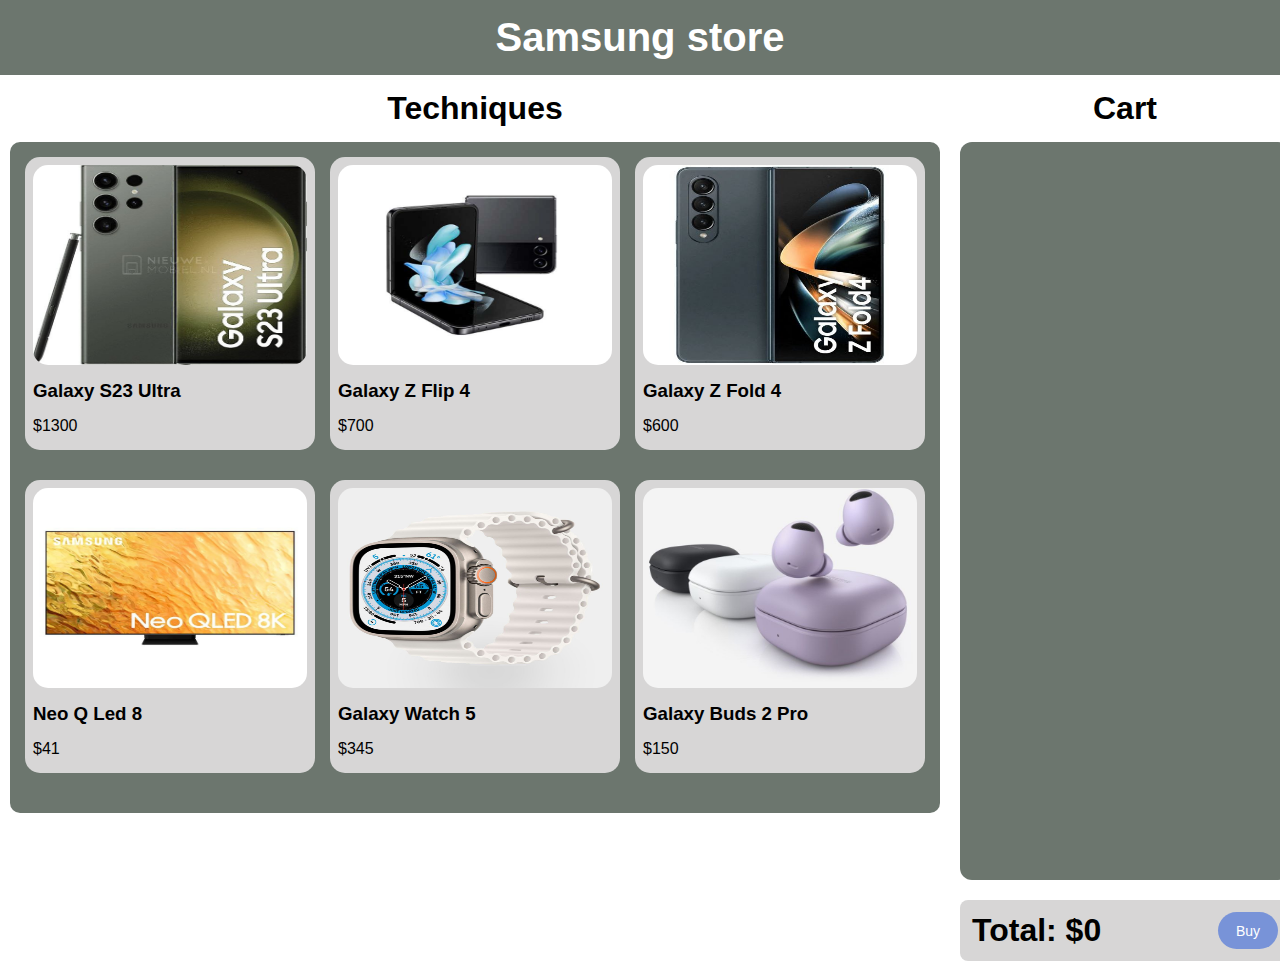
<file: index.html>
<!DOCTYPE html>
<!-- saved from url=(0086)http://127.0.0.1:5500/%D0%9D%D0%BE%D0%B2%D0%B0%D1%8F%20%D0%BF%D0%B0%D0%BF%D0%BA%D0%B0/ -->
<html lang="en">

<head>
    <meta http-equiv="Content-Type" content="text/html; charset=UTF-8">

    <meta http-equiv="X-UA-Compatible" content="IE=edge">
    <meta name="viewport" content="width=device-width, initial-scale=1.0">
    <title>Practise</title>
    <!-- CSS -->

    <link rel="stylesheet" href="style.css">
</head>

<body>
    <header>
        <h1 class="title">Samsung store</h1>
    </header>
    <main>
        <div class="container main">
            <div class="products">
                <h1 class="products__title">Techniques</h1>
                <div class="products__items">
                    <div data-id="1" class="product__item">
                        <div class="product__item__img">
                            <img src="./Practise_files/s23 ultra.jpg" alt="image">
                        </div>
                        <h3 class="product__item__name">Galaxy S23 Ultra</h3>
                        <p class="price">$1300</p>
                        <button data-id="1" class="btn abso-btn">Add to Cart</button>
                    </div>
                    <div data-id="2" class="product__item">
                        <div class="product__item__img">
                            <img src="./Practise_files/z flip.jpg" alt="image">
                        </div>
                        <h3 class="product__item__name">Galaxy Z Flip 4</h3>
                        <p class="price">$700</p>
                        <button data-id="2" class="btn abso-btn">Add to Cart</button>
                    </div>
                    <div data-id="3" class="product__item">
                        <div class="product__item__img">
                            <img src="./Practise_files/z fold.jpg" alt="image">
                        </div>
                        <h3 class="product__item__name">Galaxy Z Fold 4</h3>
                        <p class="price">$600</p>
                        <button data-id="3" class="btn abso-btn">Add to Cart</button>
                    </div>
                    <div data-id="4" class="product__item">
                        <div class="product__item__img">
                            <img src="./Practise_files/neo qled.jpg" alt="image">
                        </div>
                        <h3 class="product__item__name">Neo Q Led 8</h3>
                        <p class="price">$41</p>
                        <button data-id="4" class="btn abso-btn">Add to Cart</button>
                    </div>
                    <div data-id="5" class="product__item">
                        <div class="product__item__img">
                            <img src="./Practise_files/smart watch.jpg" alt="image">
                        </div>
                        <h3 class="product__item__name">Galaxy Watch 5</h3>
                        <p class="price">$345</p>
                        <button data-id="5" class="btn abso-btn">Add to Cart</button>
                    </div>
                    <div data-id="6" class="product__item">
                        <div class="product__item__img">
                            <img src="./Practise_files/buds pro2.jpg" alt="image">
                        </div>
                        <h3 class="product__item__name"> Galaxy Buds 2 Pro</h3>
                        <p class="price">$150</p>
                        <button data-id="6" class="btn abso-btn">Add to Cart</button>
                    </div>
                </div>
            </div>
            <div class="cart">
                <h1 class="cart__title">Cart</h1>
                <ul class="cart__items">
                </ul>
                <div class="total">
                    <h1 class="total-info">Total: $<span class="total-cost">0</span></h1>
                    <button class="btn">Buy</button>
                </div>
            </div>
        </div>
    </main>
    <template class="order-temp">
        <li class="cart__item">
            <div class="cart__item__img">
                <img class="cart__img" src="./Practise_files/buds pro2.jpg" alt="image">
            </div>
            <div class="cart__item__info">
                <h3 class="cart__item__name">Galaxy Buds 2 Pro</h3>
                <p>$<span class="price">150</span></p>
                <span class="count"></span>
                <button class="remove-btn">Remove cart item</button>
            </div>
        </li>
    </template>
    <!-- Code injected by live-server -->
    <script>
        // <![CDATA[  <-- For SVG support
        if ('WebSocket' in window) {
            (function () {
                function refreshCSS() {
                    var sheets = [].slice.call(document.getElementsByTagName("link"));
                    var head = document.getElementsByTagName("head")[0];
                    for (var i = 0; i < sheets.length; ++i) {
                        var elem = sheets[i];
                        var parent = elem.parentElement || head;
                        parent.removeChild(elem);
                        var rel = elem.rel
                        if (elem.href && typeof rel != "string" || rel.length == 0 || rel.toLowerCase() == "stylesheet") {
                            var url = elem.href.replace(/(&|\?)_cacheOverride=\d+/, '');
                            elem.href = url + (url.indexOf('?') >= 0 ? '&' : '?') + '_cacheOverride=' + (new Date().valueOf());
                        }
                        parent.appendChild(elem);
                    }
                }
                var protocol = window.location.protocol === 'http:' ? 'ws://' : 'wss://';
                var address = protocol + window.location.host + window.location.pathname + '/ws';
                var socket = new WebSocket(address);
                socket.onmessage = function (msg) {
                    if (msg.data == 'reload') window.location.reload();
                    else if (msg.data == 'refreshcss') refreshCSS();
                }
                if (sessionStorage && !sessionStorage.getItem('IsThisFirstTime_Log_From_LiveServer')) {
                    console.log('Live reload enabled.');
                    sessionStorage.setItem('IsThisFirstTime_Log_From_LiveServer', true);
                }
            })();
        }
        else {
            console.error('Upgrade your browser. This Browser is NOT supported WebSocket for Live-Reloading.');
        }
        // ]]>
    </script>
    <script src="./main.js"></script>
</body>

</html>
</file>
<file: style.css>
*{
    margin: 0;
    padding: 0;
    box-sizing: border-box;
    font-family: sans-serif;
}
.container{
    max-width: 1300px;
    margin: 0 auto;
    padding: 0 10px;
}
:root{
    --white-color: #fff;
    --black-color: #000;
    --coral-color: #7893d8;
    --blue-color: #0000ff;
    --silver-color: #d7d6d6;
    --bg-color:#223126aa;
}


.title {
    background-color: var(--bg-color);
    text-align: center;
    padding: 15px 0;
    font-size: 40px;
    color: #fff;
}
.main{
    display: grid;
    gap: 20px;
    grid-template-areas: 'p p p c';
}
.products {
    width: 930px;
    grid-area: p;
}
.products__title, .cart__title {
    padding: 15px 0;
    text-align: center;
    background-color: var(--white-color);
}
.products__items {
    padding: 15px 15px 40px 15px;
    background: var(--bg-color);
    display: grid;
    grid-template-columns: repeat(auto-fit, minmax(290px, 1fr));
    gap: 30px 15px;
    border-radius: 10px;
}
.product__item {
    width: 290px;
    padding: 8px 8px 15px 8px;
    background: var(--silver-color);
    position: relative;
    border-radius: 15px;
}
.product__item__img {
    width: 100%;
    height: 200px;
    margin-bottom: 15px;
}
.product__item__img img{
    width: 100%;
    height: inherit;
    border-radius: 15px;
}
.product__item__name {
    margin-bottom: 15px;
}
.btn {
    padding: 10px 18px;
    background: var(--coral-color);
    color: var(--white-color);
    font-size: 14px;
    border: none;
    border-radius: 25px;
    cursor: pointer;
}
.abso-btn{
    position: absolute;
    right: 8px;
    bottom: 0;
    opacity: 0;
    transition: .3s;
}
.product__item:hover .abso-btn{
    opacity: 1;
    bottom: 15px;
}
.cart {
    grid-area: c;
    width: 330px;
}
.cart__items {
    padding: 10px;
    background: var(--bg-color);
    display: flex;
    flex-direction: column;
    gap: 10px;
    position: relative;
    border-radius: 12px;
    height: 82vh;
    overflow-y: scroll;
}
.cart__item {
    width: 100%;
    padding: 8px;
    background: var(--silver-color);
    display: flex;
    justify-content: space-between;
    border-radius: 8px;
}
.cart__item__img {
    width: 120px;
    height: 70px;
}
.cart__item__img img{
    width: inherit;
    height: inherit;
    border-radius: 8%;
}
.cart__item__info{
    text-align: end;
}
.remove-btn{
    background: var(--coral-color);
    padding: 7px;
    color: var(--white-color);
    border: none;
    font-size: 12px;

}
.remove-btn:hover{
    transform: scale(1.1, 1.1);
    transition: .3s;
    cursor: pointer;

}

.total {
    display: flex;
    justify-content: space-between;
    margin-top: 20px;
    width: 100%;
    height: 61px;
    background-color: var(--silver-color);
    padding: 12px;
    border-radius: 8px;
}
</file>
